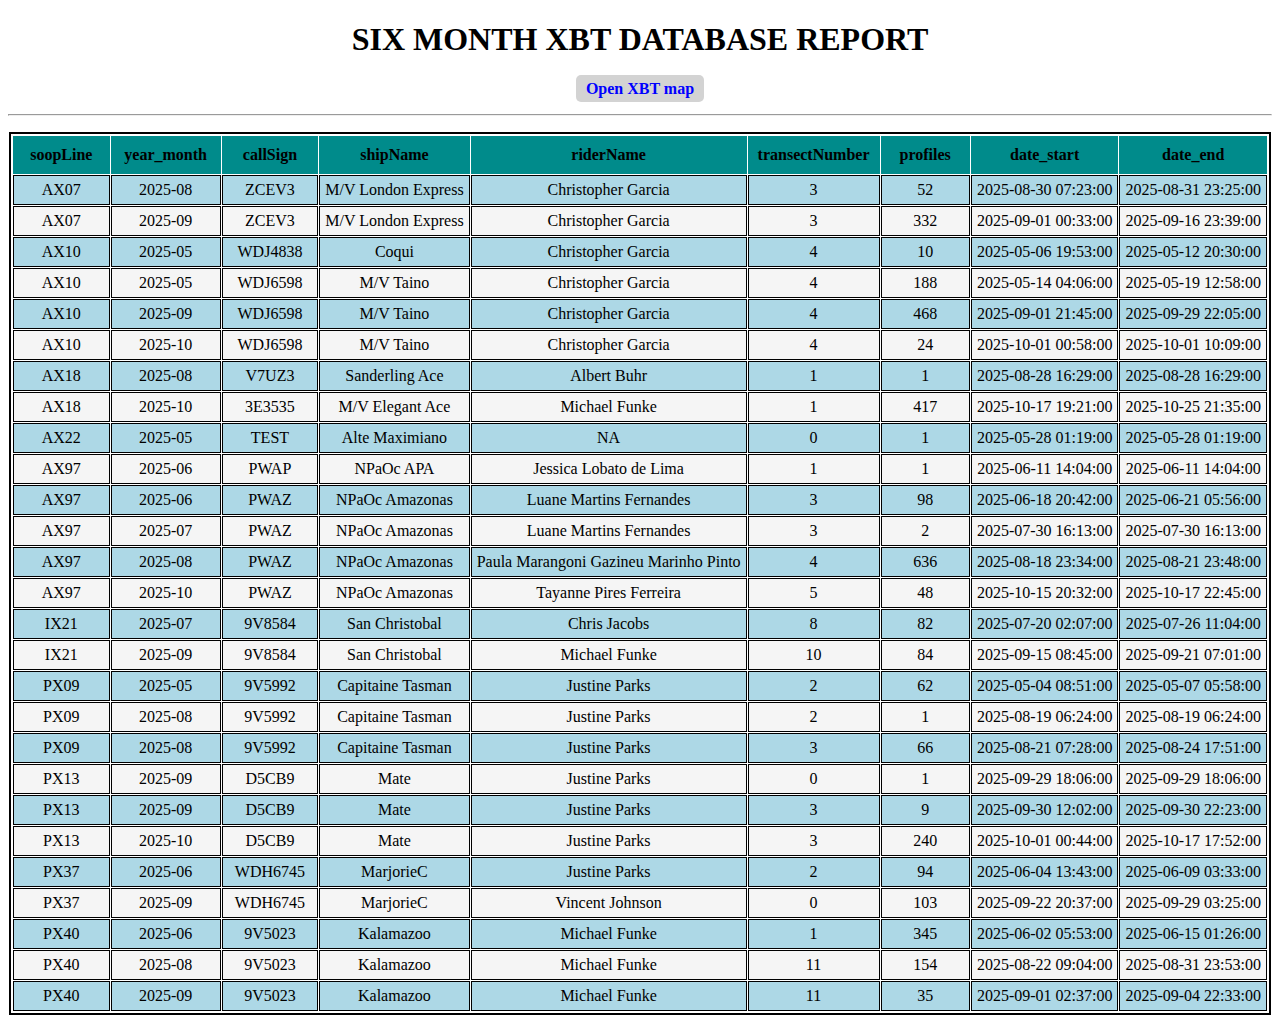
<file: web/index.html>
<!DOCTYPE html>
<html lang="en">

<head>
    <meta charset="UTF-8">
    <meta name="viewport" content="width=device-width, initial-scale=1.0">
    <title>AOML XBT Monitor</title>
    <link rel="stylesheet" href="static/css/style.css" />
</head>

<body>
    <h1> SIX MONTH XBT DATABASE REPORT </h1>

    <p class="maplink"><a href=static\maps\xbtmap.html target="_blank" rel="noopener noreferrer"> Open XBT map </a></p>

    <hr>
    <p> <table>
	<tr>
		<th>soopLine</hr>
		<th>year_month</hr>
		<th>callSign</hr>
		<th>shipName</hr>
		<th>riderName</hr>
		<th>transectNumber</hr>
		<th>profiles</hr>
		<th>date_start</hr>
		<th>date_end</hr>
	</tr>
	<tr>
		<td>AX07</td>
		<td>2025-08</td>
		<td>ZCEV3</td>
		<td>M/V London Express</td>
		<td>Christopher Garcia</td>
		<td>3</td>
		<td>52</td>
		<td>2025-08-30 07:23:00</td>
		<td>2025-08-31 23:25:00</td>
	</tr>
	<tr>
		<td>AX07</td>
		<td>2025-09</td>
		<td>ZCEV3</td>
		<td>M/V London Express</td>
		<td>Christopher Garcia</td>
		<td>3</td>
		<td>332</td>
		<td>2025-09-01 00:33:00</td>
		<td>2025-09-16 23:39:00</td>
	</tr>
	<tr>
		<td>AX10</td>
		<td>2025-05</td>
		<td>WDJ4838</td>
		<td>Coqui</td>
		<td>Christopher Garcia</td>
		<td>4</td>
		<td>10</td>
		<td>2025-05-06 19:53:00</td>
		<td>2025-05-12 20:30:00</td>
	</tr>
	<tr>
		<td>AX10</td>
		<td>2025-05</td>
		<td>WDJ6598</td>
		<td>M/V Taino</td>
		<td>Christopher Garcia</td>
		<td>4</td>
		<td>188</td>
		<td>2025-05-14 04:06:00</td>
		<td>2025-05-19 12:58:00</td>
	</tr>
	<tr>
		<td>AX10</td>
		<td>2025-09</td>
		<td>WDJ6598</td>
		<td>M/V Taino</td>
		<td>Christopher Garcia</td>
		<td>4</td>
		<td>468</td>
		<td>2025-09-01 21:45:00</td>
		<td>2025-09-29 22:05:00</td>
	</tr>
	<tr>
		<td>AX10</td>
		<td>2025-10</td>
		<td>WDJ6598</td>
		<td>M/V Taino</td>
		<td>Christopher Garcia</td>
		<td>4</td>
		<td>24</td>
		<td>2025-10-01 00:58:00</td>
		<td>2025-10-01 10:09:00</td>
	</tr>
	<tr>
		<td>AX18</td>
		<td>2025-08</td>
		<td>V7UZ3</td>
		<td>Sanderling Ace</td>
		<td>Albert Buhr</td>
		<td>1</td>
		<td>1</td>
		<td>2025-08-28 16:29:00</td>
		<td>2025-08-28 16:29:00</td>
	</tr>
	<tr>
		<td>AX18</td>
		<td>2025-10</td>
		<td>3E3535</td>
		<td>M/V Elegant Ace</td>
		<td>Michael Funke</td>
		<td>1</td>
		<td>417</td>
		<td>2025-10-17 19:21:00</td>
		<td>2025-10-25 21:35:00</td>
	</tr>
	<tr>
		<td>AX22</td>
		<td>2025-05</td>
		<td>TEST</td>
		<td>Alte Maximiano</td>
		<td>NA</td>
		<td>0</td>
		<td>1</td>
		<td>2025-05-28 01:19:00</td>
		<td>2025-05-28 01:19:00</td>
	</tr>
	<tr>
		<td>AX97</td>
		<td>2025-06</td>
		<td>PWAP</td>
		<td>NPaOc APA</td>
		<td>Jessica Lobato de Lima</td>
		<td>1</td>
		<td>1</td>
		<td>2025-06-11 14:04:00</td>
		<td>2025-06-11 14:04:00</td>
	</tr>
	<tr>
		<td>AX97</td>
		<td>2025-06</td>
		<td>PWAZ</td>
		<td>NPaOc Amazonas</td>
		<td>Luane Martins Fernandes</td>
		<td>3</td>
		<td>98</td>
		<td>2025-06-18 20:42:00</td>
		<td>2025-06-21 05:56:00</td>
	</tr>
	<tr>
		<td>AX97</td>
		<td>2025-07</td>
		<td>PWAZ</td>
		<td>NPaOc Amazonas</td>
		<td>Luane Martins Fernandes</td>
		<td>3</td>
		<td>2</td>
		<td>2025-07-30 16:13:00</td>
		<td>2025-07-30 16:13:00</td>
	</tr>
	<tr>
		<td>AX97</td>
		<td>2025-08</td>
		<td>PWAZ</td>
		<td>NPaOc Amazonas</td>
		<td>Paula Marangoni Gazineu Marinho Pinto</td>
		<td>4</td>
		<td>636</td>
		<td>2025-08-18 23:34:00</td>
		<td>2025-08-21 23:48:00</td>
	</tr>
	<tr>
		<td>AX97</td>
		<td>2025-10</td>
		<td>PWAZ</td>
		<td>NPaOc Amazonas</td>
		<td>Tayanne Pires Ferreira</td>
		<td>5</td>
		<td>48</td>
		<td>2025-10-15 20:32:00</td>
		<td>2025-10-17 22:45:00</td>
	</tr>
	<tr>
		<td>IX21</td>
		<td>2025-07</td>
		<td>9V8584</td>
		<td>San Christobal</td>
		<td>Chris Jacobs</td>
		<td>8</td>
		<td>82</td>
		<td>2025-07-20 02:07:00</td>
		<td>2025-07-26 11:04:00</td>
	</tr>
	<tr>
		<td>IX21</td>
		<td>2025-09</td>
		<td>9V8584</td>
		<td>San Christobal</td>
		<td>Michael Funke</td>
		<td>10</td>
		<td>84</td>
		<td>2025-09-15 08:45:00</td>
		<td>2025-09-21 07:01:00</td>
	</tr>
	<tr>
		<td>PX09</td>
		<td>2025-05</td>
		<td>9V5992</td>
		<td>Capitaine Tasman</td>
		<td>Justine Parks</td>
		<td>2</td>
		<td>62</td>
		<td>2025-05-04 08:51:00</td>
		<td>2025-05-07 05:58:00</td>
	</tr>
	<tr>
		<td>PX09</td>
		<td>2025-08</td>
		<td>9V5992</td>
		<td>Capitaine Tasman</td>
		<td>Justine Parks</td>
		<td>2</td>
		<td>1</td>
		<td>2025-08-19 06:24:00</td>
		<td>2025-08-19 06:24:00</td>
	</tr>
	<tr>
		<td>PX09</td>
		<td>2025-08</td>
		<td>9V5992</td>
		<td>Capitaine Tasman</td>
		<td>Justine Parks</td>
		<td>3</td>
		<td>66</td>
		<td>2025-08-21 07:28:00</td>
		<td>2025-08-24 17:51:00</td>
	</tr>
	<tr>
		<td>PX13</td>
		<td>2025-09</td>
		<td>D5CB9</td>
		<td>Mate</td>
		<td>Justine Parks</td>
		<td>0</td>
		<td>1</td>
		<td>2025-09-29 18:06:00</td>
		<td>2025-09-29 18:06:00</td>
	</tr>
	<tr>
		<td>PX13</td>
		<td>2025-09</td>
		<td>D5CB9</td>
		<td>Mate</td>
		<td>Justine Parks</td>
		<td>3</td>
		<td>9</td>
		<td>2025-09-30 12:02:00</td>
		<td>2025-09-30 22:23:00</td>
	</tr>
	<tr>
		<td>PX13</td>
		<td>2025-10</td>
		<td>D5CB9</td>
		<td>Mate</td>
		<td>Justine Parks</td>
		<td>3</td>
		<td>240</td>
		<td>2025-10-01 00:44:00</td>
		<td>2025-10-17 17:52:00</td>
	</tr>
	<tr>
		<td>PX37</td>
		<td>2025-06</td>
		<td>WDH6745</td>
		<td>MarjorieC</td>
		<td>Justine Parks</td>
		<td>2</td>
		<td>94</td>
		<td>2025-06-04 13:43:00</td>
		<td>2025-06-09 03:33:00</td>
	</tr>
	<tr>
		<td>PX37</td>
		<td>2025-09</td>
		<td>WDH6745</td>
		<td>MarjorieC</td>
		<td>Vincent Johnson</td>
		<td>0</td>
		<td>103</td>
		<td>2025-09-22 20:37:00</td>
		<td>2025-09-29 03:25:00</td>
	</tr>
	<tr>
		<td>PX40</td>
		<td>2025-06</td>
		<td>9V5023</td>
		<td>Kalamazoo</td>
		<td>Michael Funke</td>
		<td>1</td>
		<td>345</td>
		<td>2025-06-02 05:53:00</td>
		<td>2025-06-15 01:26:00</td>
	</tr>
	<tr>
		<td>PX40</td>
		<td>2025-08</td>
		<td>9V5023</td>
		<td>Kalamazoo</td>
		<td>Michael Funke</td>
		<td>11</td>
		<td>154</td>
		<td>2025-08-22 09:04:00</td>
		<td>2025-08-31 23:53:00</td>
	</tr>
	<tr>
		<td>PX40</td>
		<td>2025-09</td>
		<td>9V5023</td>
		<td>Kalamazoo</td>
		<td>Michael Funke</td>
		<td>11</td>
		<td>35</td>
		<td>2025-09-01 02:37:00</td>
		<td>2025-09-04 22:33:00</td>
	</tr>
	</table>
</p>
</body>

</html>
</file>
<file: web/static/css/style.css>
tr:nth-child(even) {
    background-color:lightblue;
}

tr:nth-child(odd) {
    background-color: whitesmoke;
}

tr {
    padding: 10px;
    border-spacing: 1px;
}

tr:hover {
    background-color: coral;
}

table {
    border-spacing: 1px;
    margin: 1px;
    /* background-color: rgb(136, 194, 204); */
    border: 2px solid;
    /* width: 100%; */
    text-align: center;
    white-space: nowrap;
    padding: 1px;
}

th {
    background-color:darkcyan;
    text-align: center;
    font-weight: bold;
    padding: 10px;
    margin: 1px;
    border-spacing: 1px;
}

td {
    padding: 5px;
    width: 10%;
    border: 1px solid;
    border-spacing: 1px;    
}

h1 {
  text-align: center;
}

a {
  color: blue; /* Sets the text color */
  text-decoration: none; /* Removes the underline */
  font-weight: bold; /* Makes the text bold */
  background-color: lightgray; /* Sets a background color */
  padding: 5px 10px; /* Adds padding around the link text */
  border-radius: 5px; /* Rounds the corners of the background */
  text-align: center;
}

.maplink {
   text-align: center; 
}
</file>
